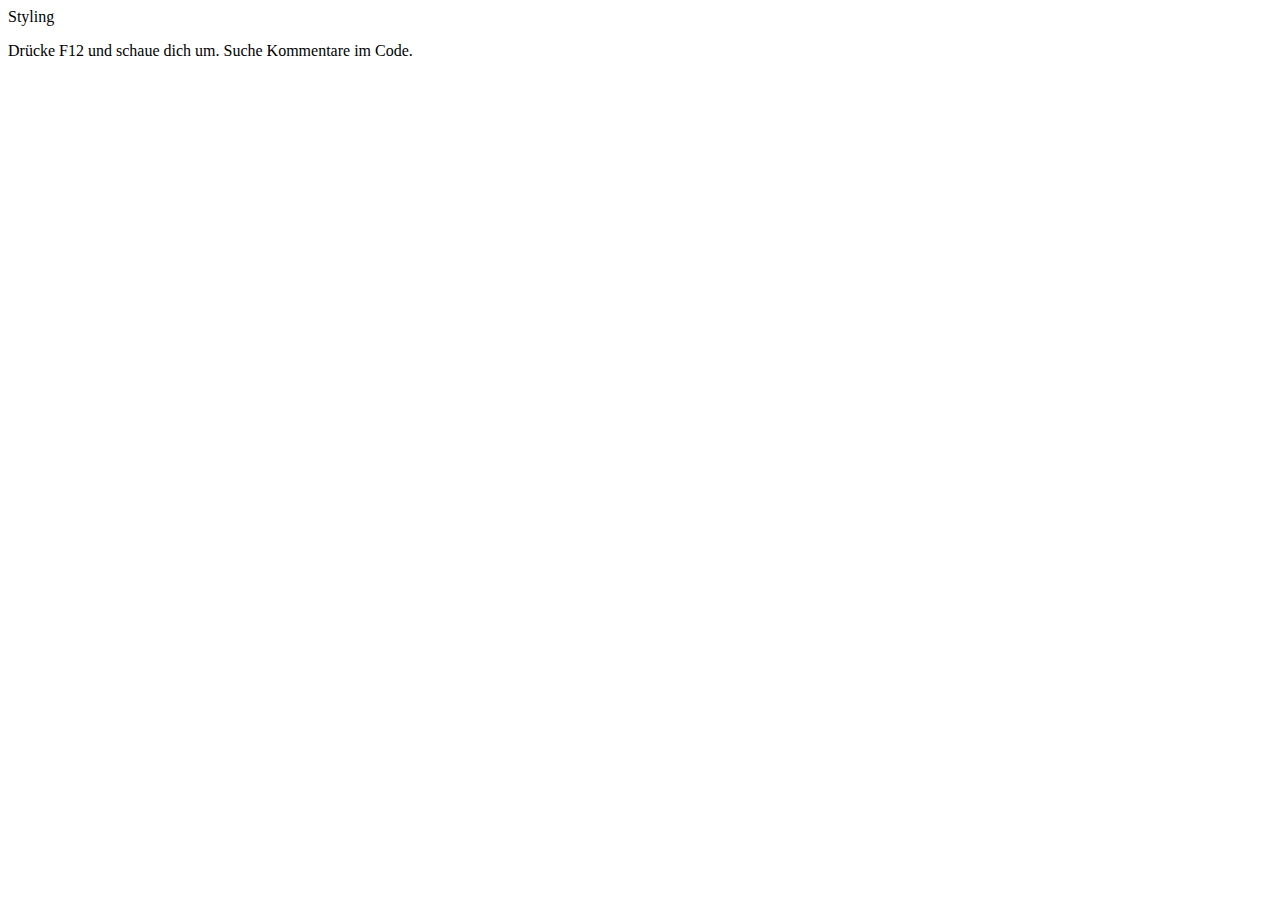
<file: coding/schritt1/index.html>
<html>
  <head>
    <title>Tutorial</title>
  </head>

  <body>
    <!-- Verändere style und schaue was passiert -->
    <p style="color: black;">Styling</p>

    <p>Drücke F12 und schaue dich um. Suche Kommentare im Code.</p>
  </body>
</html>
</file>
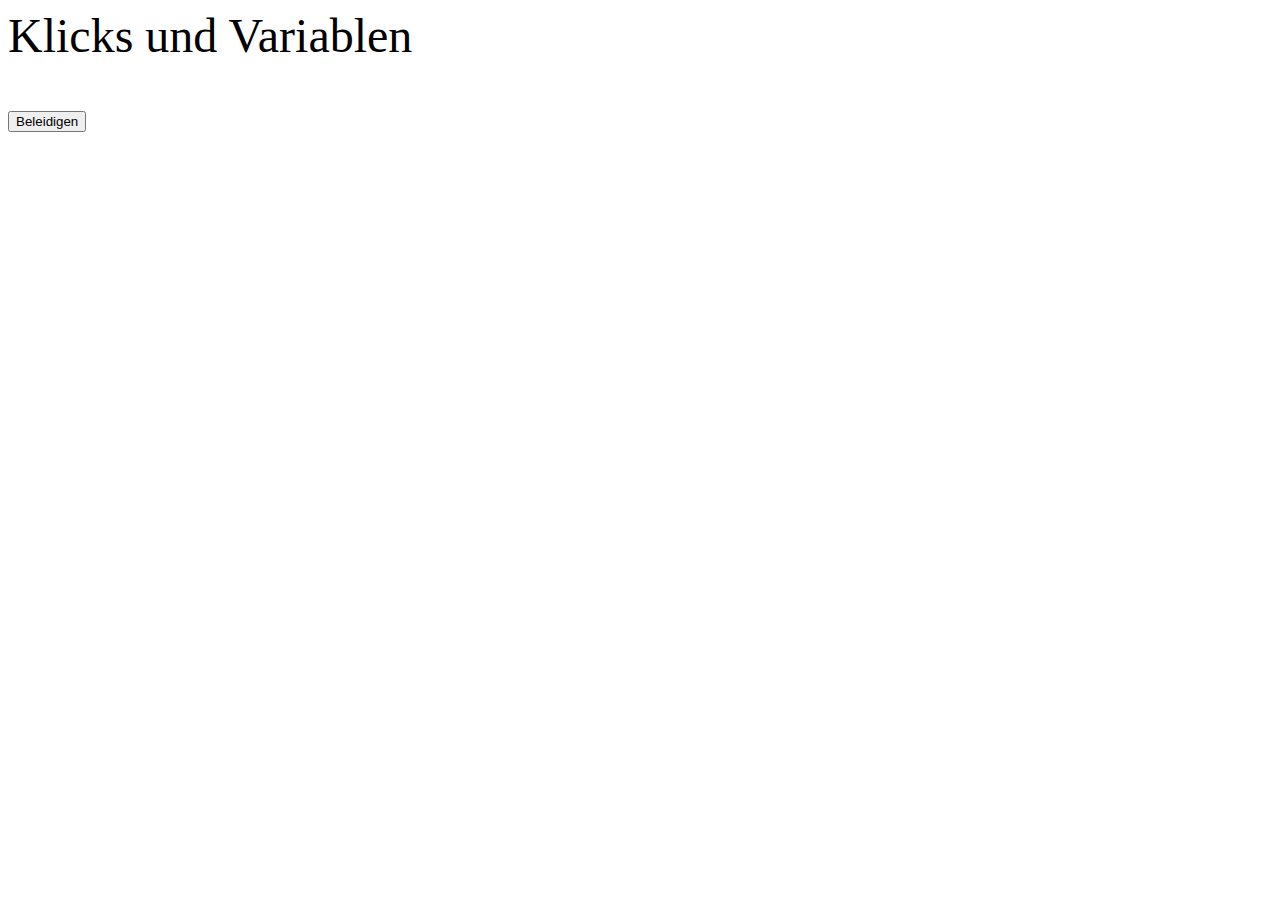
<file: coding/schritt2/index.html>
<html>

<head>
    <title>Tutorial</title>
</head>

<body>
    <p style="font-size: 3rem">Klicks und Variablen</p>
    <!-- der Wert von onclick wird ausgeführt, wenn man auf den Knopf drückt -->
    <button onclick="beleidigen()">Beleidigen</button>

    <script>
        function beleidigen() {
            // wen würdest du gerne beleidigen?
            let beleidigung = "Du bist doof"
            alert(beleidigung)
        }
    </script>
</body>

</html>
</file>
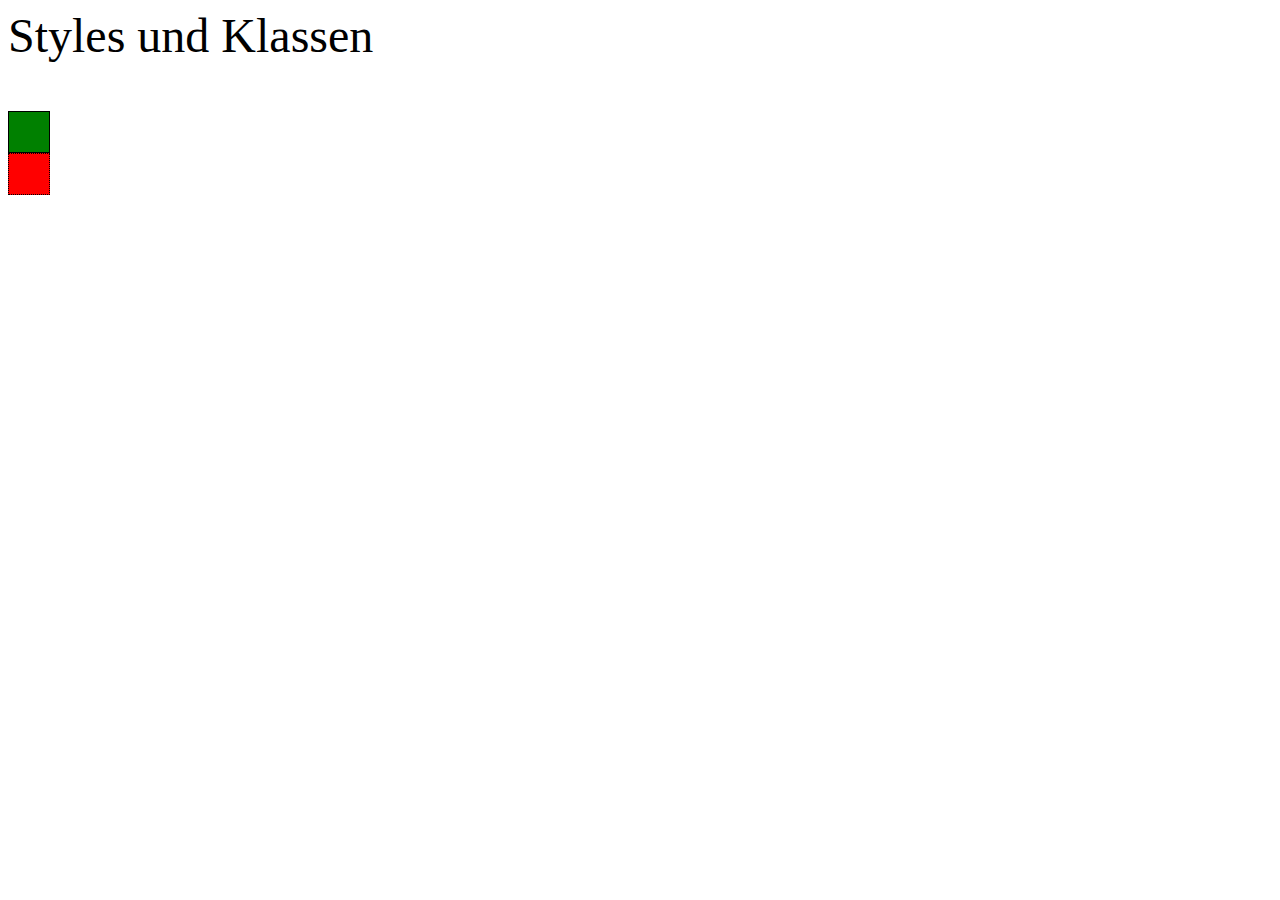
<file: coding/schritt3/index.html>
<html>

<head>
    <title>Tutorial</title>
    <!-- Diese Styles werden auf alle passenden Elemente angewandt. -->
    <style>
        /* ".box1" ist eine Klasse */
        /* alle Elemente die diese Klasse haben (class="box1") bekommen diese Styles */
        .box1 {
            border: 1px solid black;
            background: green;
        }

        .box2 {
            border: 1px dotted black;
            background: red;
        }

        /* hier werden mehrere Klassen gleichzeitig gestyled */
        .box1,
        .box2 {
            height: 40px;
            width: 40px;
        }
    </style>
</head>

<body>
    <p style="font-size: 3rem">Styles und Klassen</p>

    <!-- Versuche diese Boxen zu stylen. Was passiert wenn eine Box 2 Klassen hat? -->
    <div class="box1"></div>
    <div class="box2"></div>
</body>

</html>
</file>
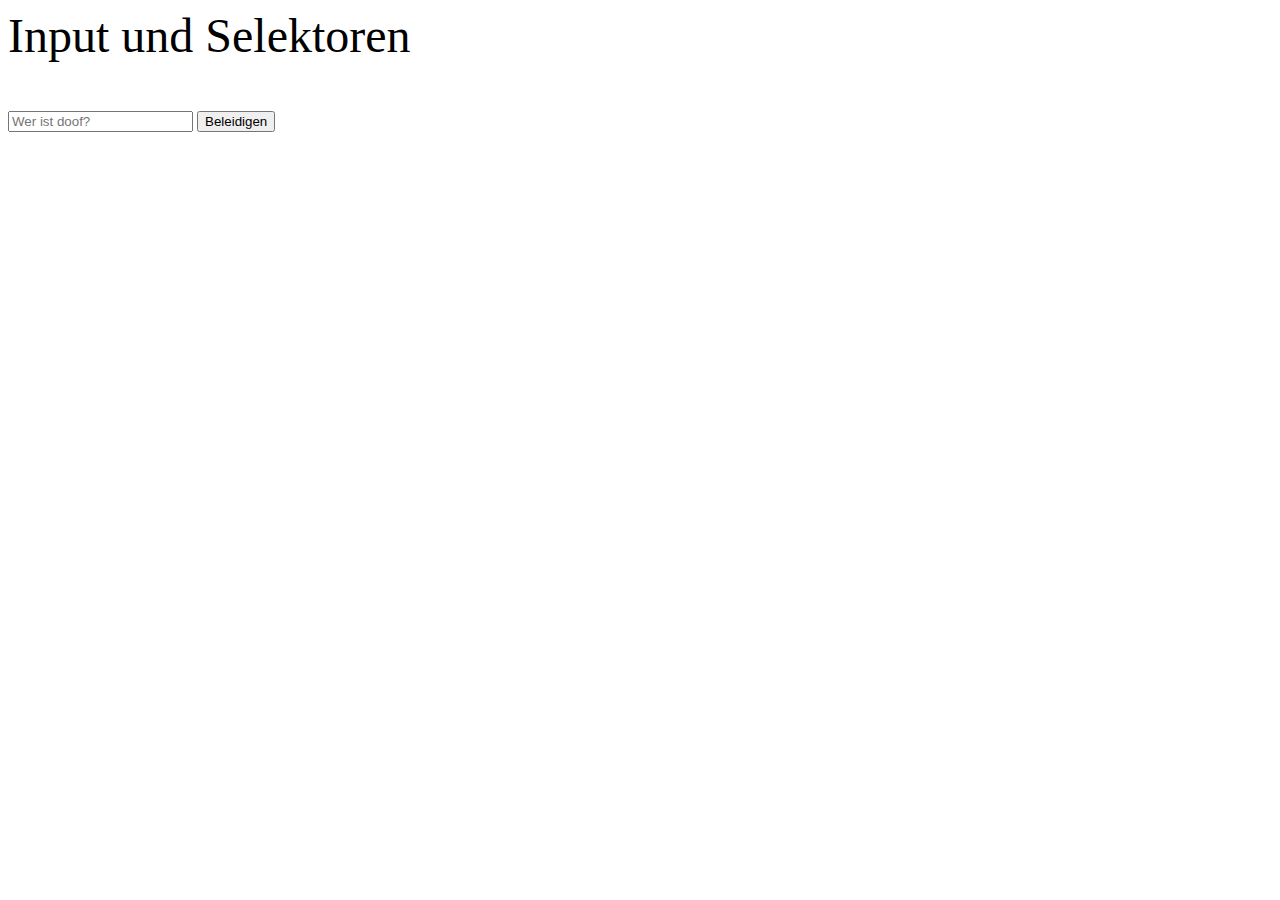
<file: coding/schritt4/index.html>
<html>

<head>
    <title>Tutorial</title>
</head>

<body>
    <p style="font-size: 3rem">Input und Selektoren</p>
    <input placeholder="Wer ist doof?" />
    <button onclick="beleidigen()">Beleidigen</button>

    <script>
        // eine Funktion ist wie ein mini Programm, dass man starten kann
        function beleidigen() {
            // document.querySelector wählt ein Element von der Seite aus
            let input = document.querySelector('input')
            // man kann den Wert von einem "input" Element mit .value auslesen
            let zielperson = input.value

            // man kann Buchstabenfolgen zusammenfügen in dem man sie mit "+" addiert
            let beleidigung = zielperson + " ist doof"
            alert(beleidigung)
        }
    </script>
</body>

</html>
</file>
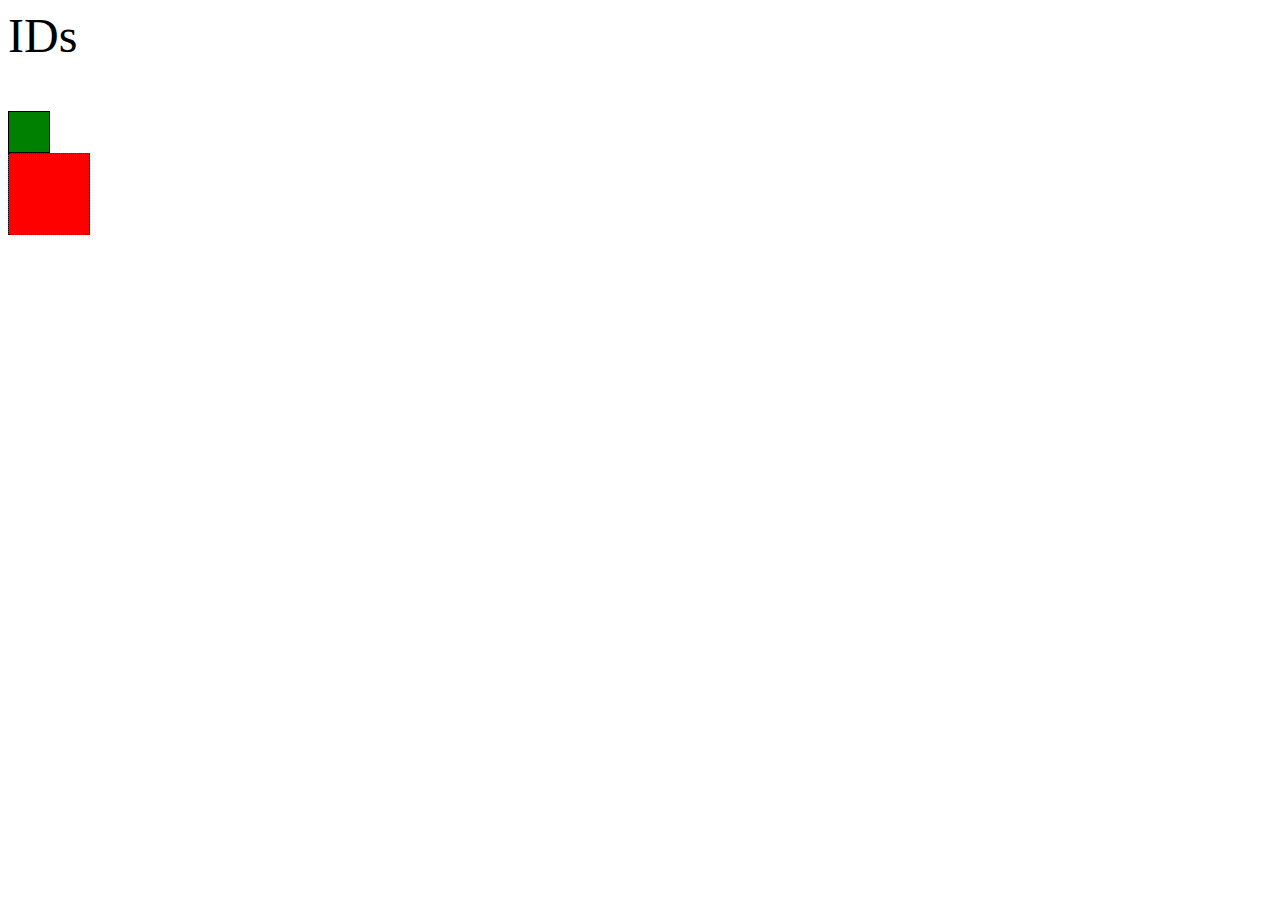
<file: coding/schritt5/index.html>
<html>

<head>
    <title>Tutorial</title>
    <style>
        .box1 {
            border: 1px solid black;
            background: green;
        }

        .box2 {
            border: 1px dotted black;
            background: red;
        }

        .box1,
        .box2 {
            height: 40px;
            width: 40px;
        }

        /* dieser Style wird auf Elemente angewendet, die id="superBox" haben */
        #superBox {
            height: 80px;
            width: 80px;
        }
    </style>
</head>

<body>
    <p style="font-size: 3rem">IDs</p>

    <div class="box1"></div>
    <!-- IDs dürfen immer nur einmal vergeben werden -->
    <div class="box2" id="superBox"></div>
</body>

</html>
</file>
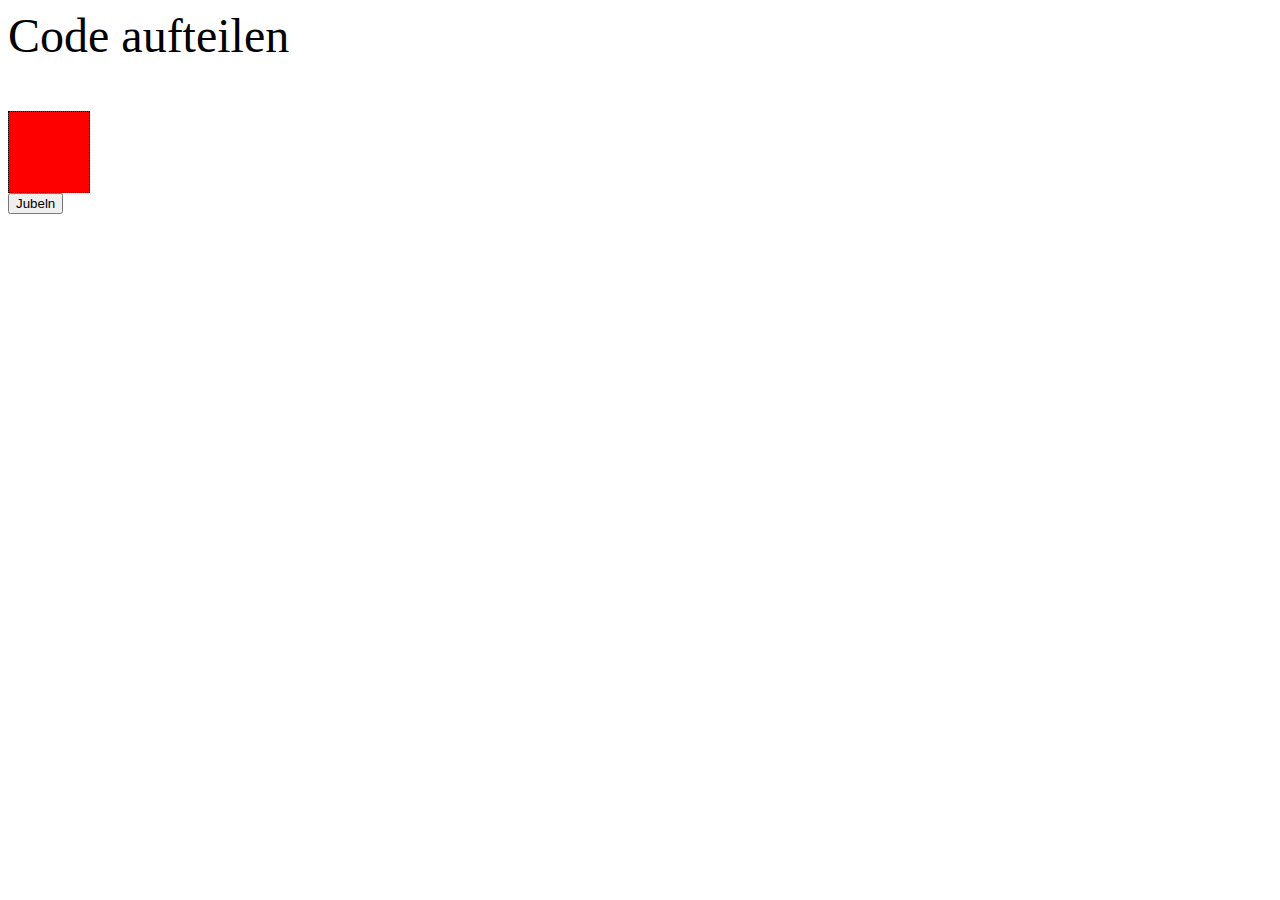
<file: coding/schritt6/index.html>
<html>

<head>
    <title>Tutorial</title>
    <!-- Styles und JavaScript kann in andere Dateien gepackt werden. Das macht den Code normalerweise strukturierter. -->
    <!-- Styles kommen in den Head -->
    <link rel="stylesheet" href="styles.css">
</head>

<body>
    <!-- Scripts kommen in den Body -->
    <script src="script.js"></script>
    <p style="font-size: 3rem">Code aufteilen</p>

    <div class="box2" id="superBox"></div>
    <button onclick="jubeln()">Jubeln</button>
</body>

</html>
</file>
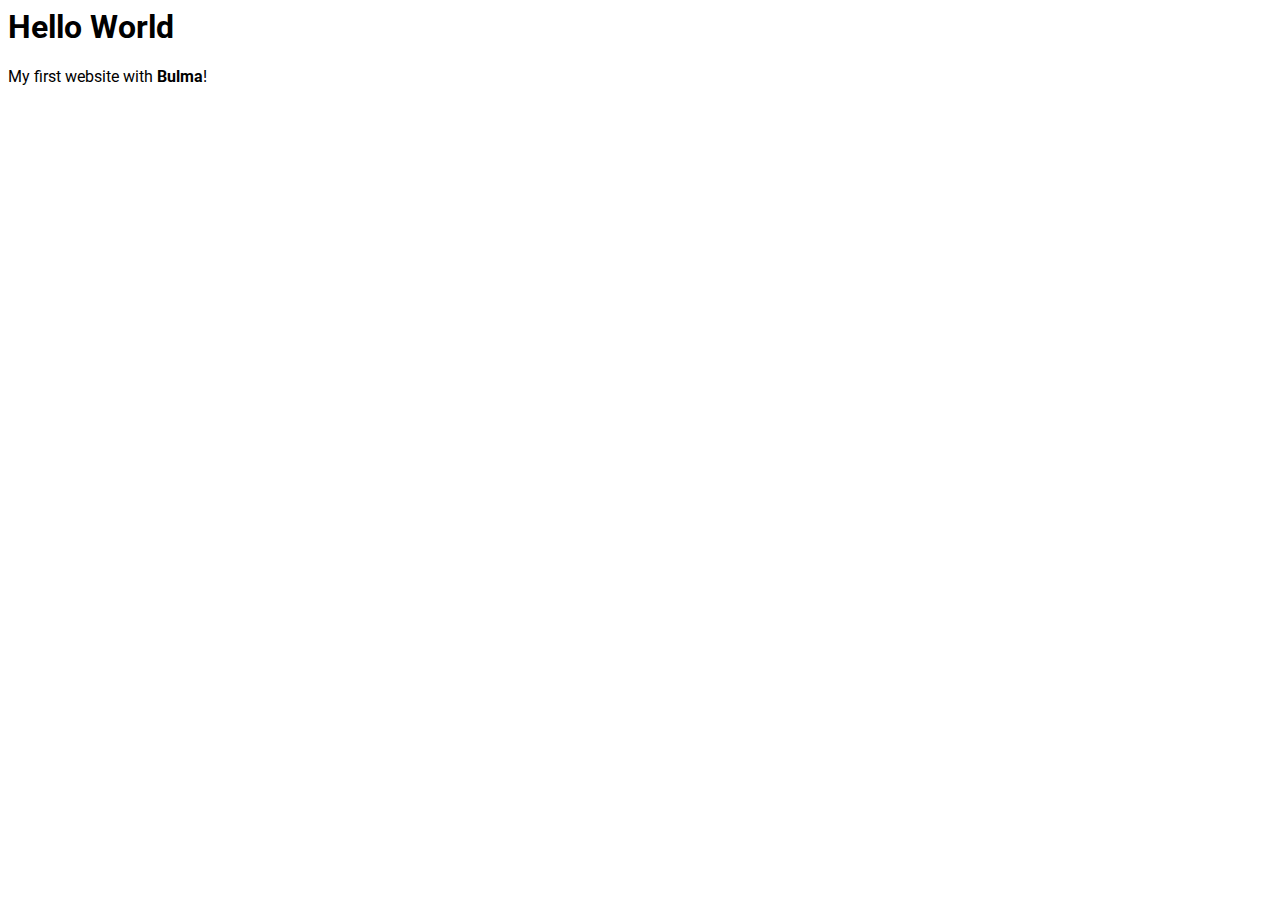
<file: coding/schritt8/index.html>
<html>
  <head>
    <title>Tutorial</title>
    <!--
      Hier importieren wir eine Schriftart. Schaue dir https://fonts.google.com/ an und wähle eine andere Schriftart die dir gefällt.
    -->
    <link
      rel="stylesheet"
      href="https://fonts.googleapis.com/css?family=Roboto:300,300italic,700,700italic"
    />
    <style>
      body {
        /* An dieser Stelle sagen wir, dass das komplette body-Element die Schriftart (font-family) Roboto verwenden soll. */
        font-family: Roboto;
      }
    </style>
  </head>

  <body>
    <div class="container">
      <h1 class="title">Hello World</h1>
      <p class="subtitle">My first website with <strong>Bulma</strong>!</p>
    </div>
  </body>
</html>
</file>
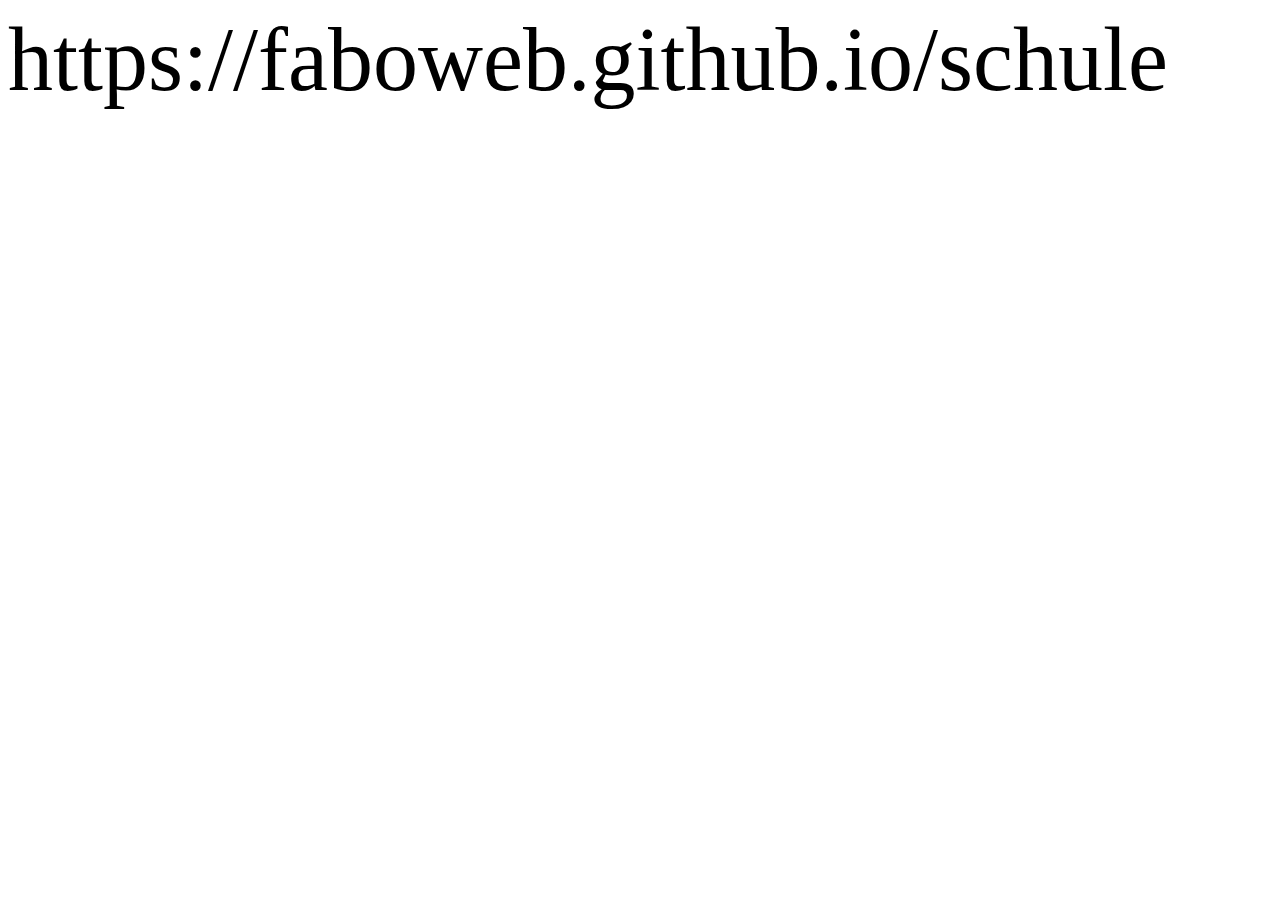
<file: url.html>
<!DOCTYPE html>
<html lang="en">
  <head>
    <meta charset="UTF-8" />
    <meta name="viewport" content="width=device-width, initial-scale=1.0" />
    <meta http-equiv="X-UA-Compatible" content="ie=edge" />
    <title>Document</title>
  </head>
  <body>
    <span style="font-size: 10vh;">https://faboweb.github.io/schule</span>
  </body>
</html>
</file>
<file: coding/schritt6/styles.css>
.box1 {
  border: 1px solid black;
  background: green;
}

.box2 {
  border: 1px dotted black;
  background: red;
}

.box1,
.box2 {
  height: 40px;
  width: 40px;
}

#superBox {
  height: 80px;
  width: 80px;
}
</file>
